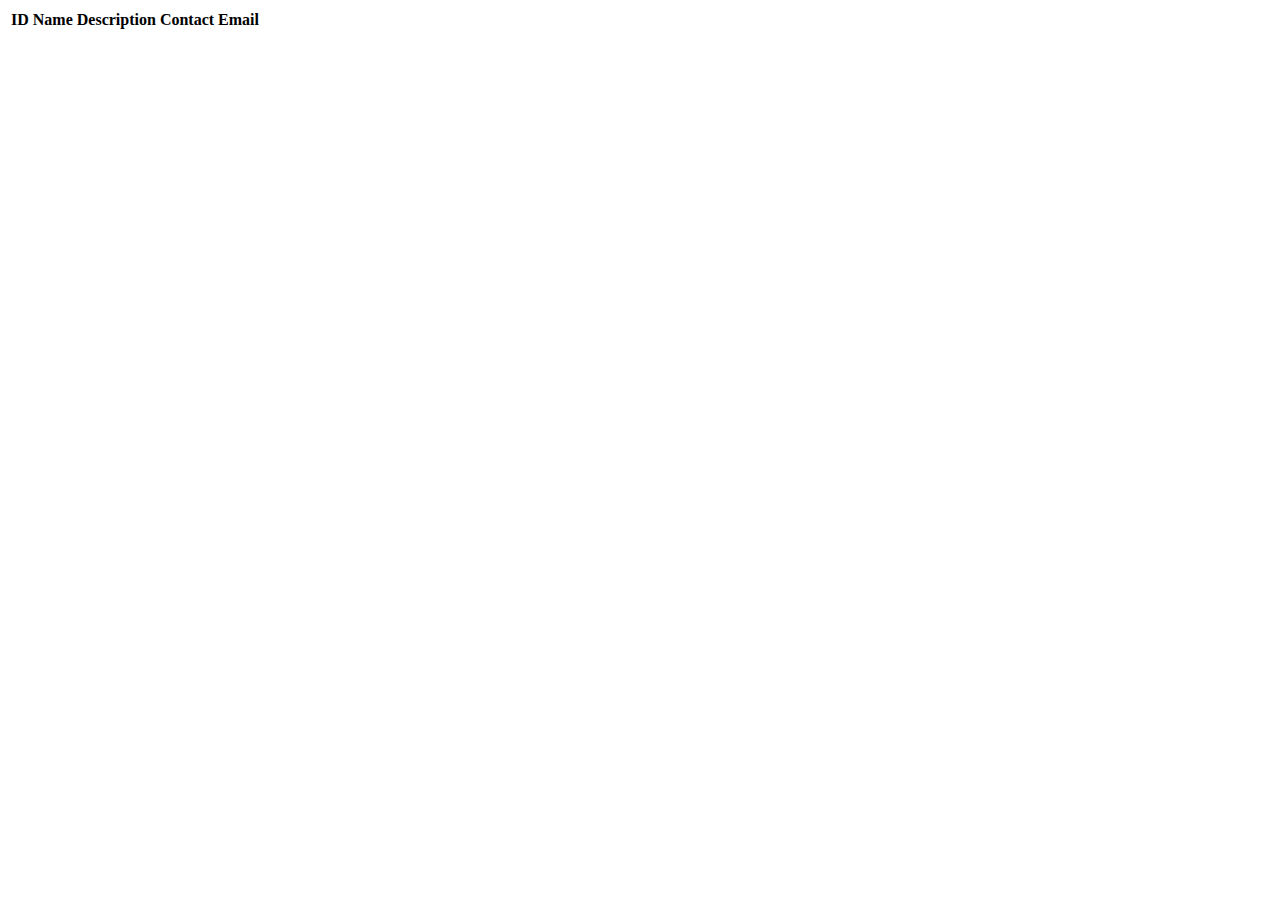
<file: coding-events/src/main/resources/templates/events/index.html>
<!DOCTYPE html>
<html lang="en" xmlns:th="http://www.thymeleaf.org/">
<head th:replace="fragments :: head"></head>
<body class="container">

<header th:replace="fragments :: header"></header>

<table class="table table-striped">
        <thead>
        <tr>
                <th>ID</th>
                <th>Name</th>
                <th>Description</th>
                <th>Contact Email</th>
        </tr>
        </thead>
        <tr th:each="event : ${events}">
                <td th:text="${event.id}"></td>
                <td th:text="${event.name}"></td>
                <td th:text="${event.description}"></td>
                <td th:text="${event.contactEmail}"></td>
        </tr>
</table>

</body>
</html>
</file>
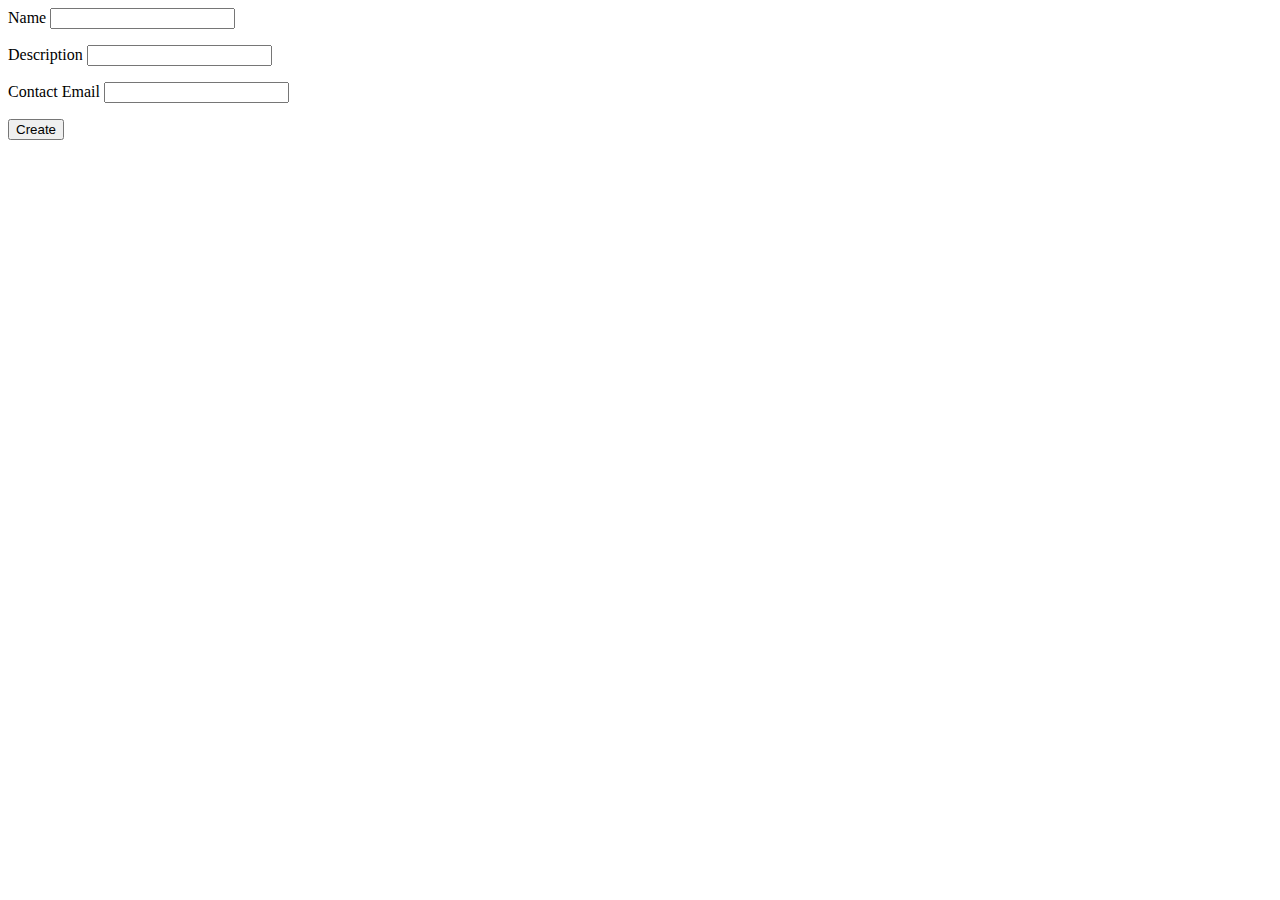
<file: coding-events/src/main/resources/templates/events/create.html>
<!DOCTYPE html>
<html lang="en" xmlns:th="http://www.thymeleaf.org/">
<head th:replace="fragments :: head"></head>
<body class="container">

<header th:replace="fragments :: header"></header>

<form method="post">
    <div class="form-group">
        <label>Name
            <input th:field="${event.name}" class="form-control">
        </label>
        <p class="error" th:errors="${event.name}"></p>
    </div>
    <div class="form-group">
        <label>Description
            <input th:field="${event.description}" class="form-control">
        </label>
        <p class="error" th:errors="${event.description}"></p>
    </div>
    <div class="form-group">
        <label>Contact Email
            <input th:field="${event.contactEmail}" class="form-control">
        </label>
        <p class="error" th:errors="${event.contactEmail}"></p>
    </div>
    <div class="form-group">
        <input type="submit" value="Create" class="btn btn-success">
    </div>
</form>

</body>
</html>
</file>
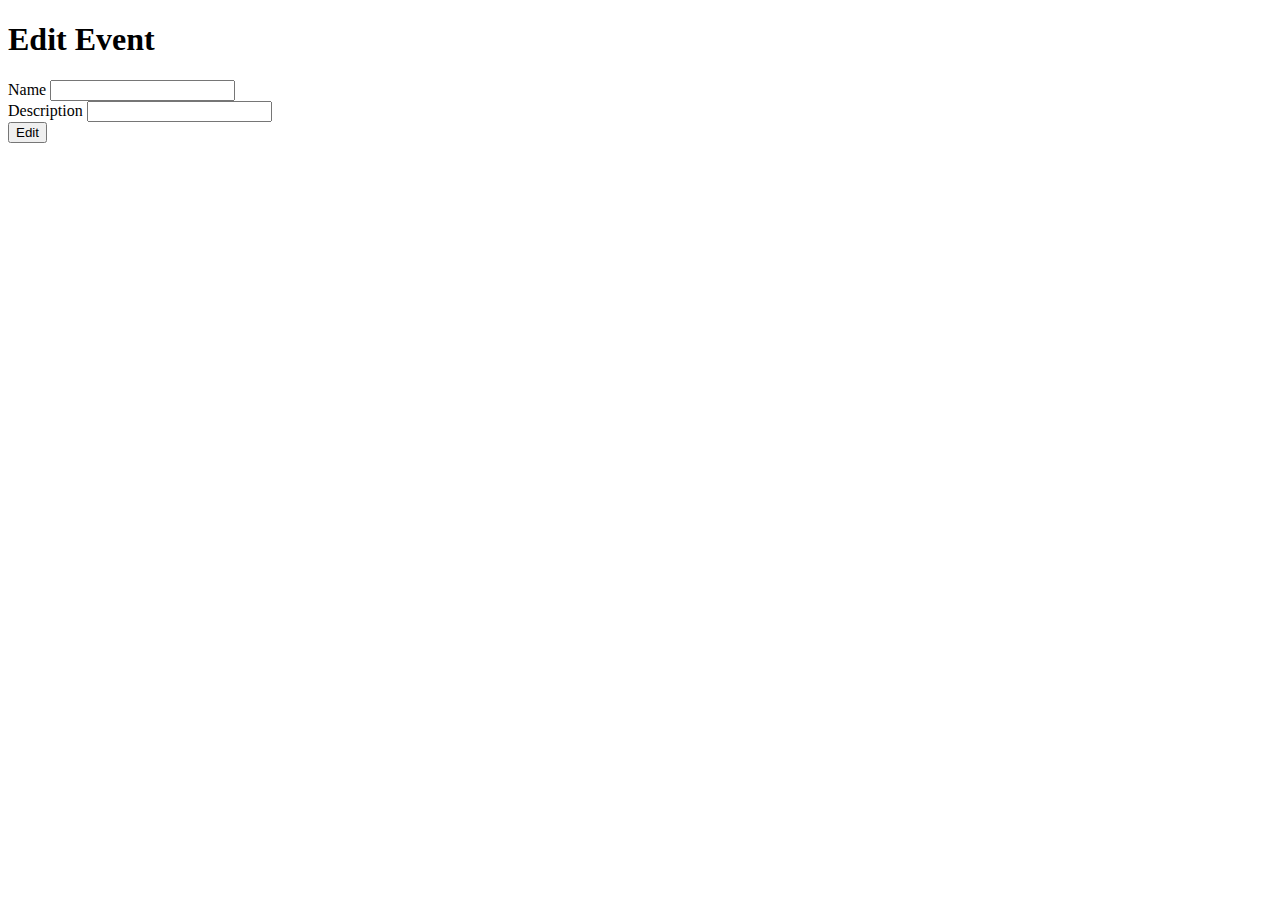
<file: coding-events/src/main/resources/templates/events/edit.html>
<!DOCTYPE html>
<html lang="en" xmlns:th="http://www.thymeleaf.org/">
<head th:replace="fragments :: head"></head>

<body class="container">
<h1>Edit Event</h1>

<nav th:replace="fragments :: navigation"></nav>

<form method="post" action="/events/edit">
    <div class="form-group">
        <label>Name
            <input type="text" name="name" class="formControl">
        </label>
    </div>
    <div class="form-group">
        <label>Description
            <input type="text" name="description" class="formControl">
        </label>
    </div>
    <div class="form-group">
        <input type="submit" value="Edit" class="btn btn-success">
    </div>

</form>

</body>
</html>
</file>
